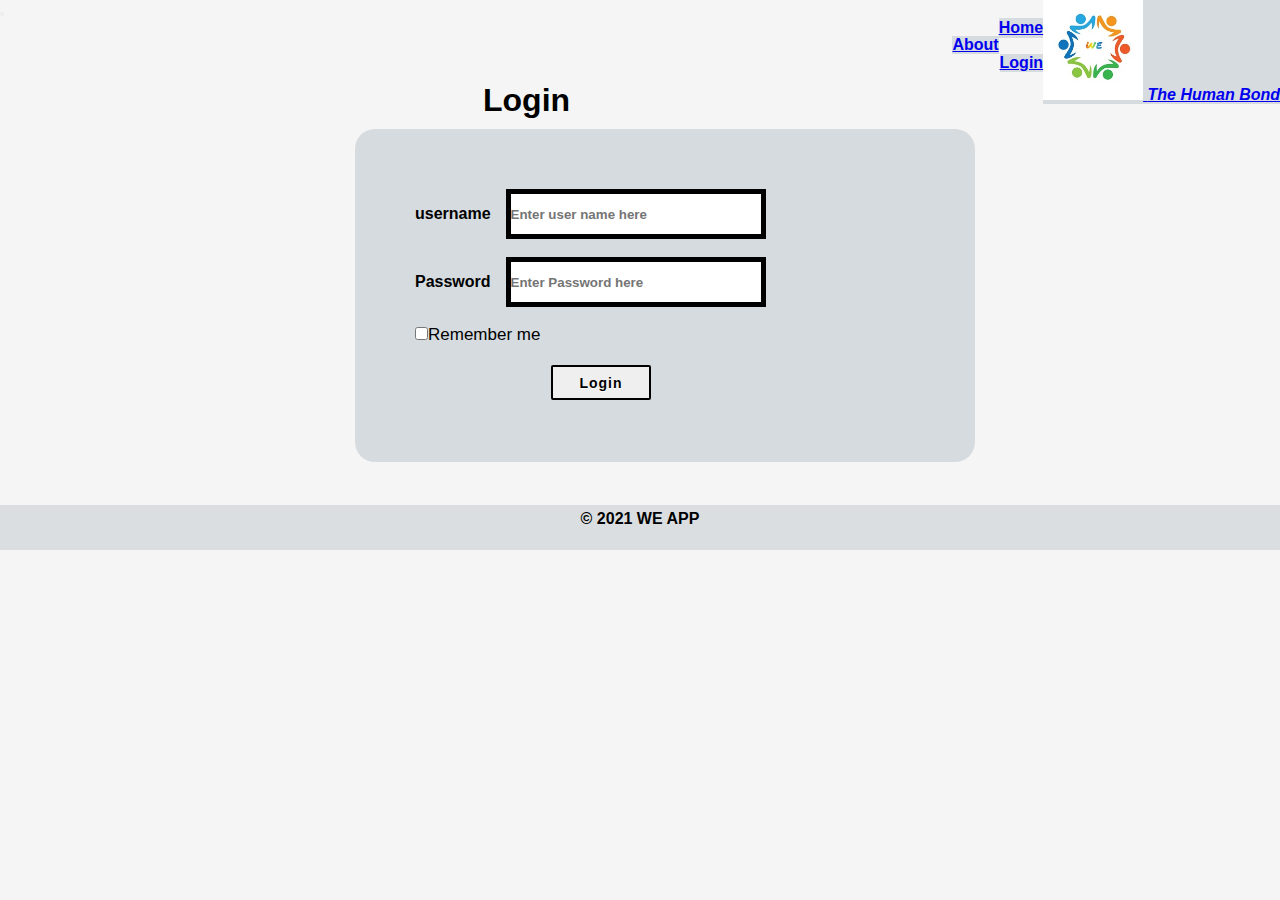
<file: login.html>
<!DOCTYPE html>
<html lang="en">
<head>
    <meta charset="UTF-8">
    <meta http-equiv="X-UA-Compatible" content="IE=edge">
    <meta name="viewport" content="width=device-width, initial-scale=1.0">
    <script src="https://cdn.jsdelivr.net/npm/bootstrap@5.0.0-beta2/dist/js/bootstrap.bundle.min.js" integrity="sha384-b5kHyXgcpbZJO/tY9Ul7kGkf1S0CWuKcCD38l8YkeH8z8QjE0GmW1gYU5S9FOnJ0" crossorigin="anonymous"></script>
<script src="https://cdn.jsdelivr.net/npm/@popperjs/core@2.6.0/dist/umd/popper.min.js" integrity="sha384-KsvD1yqQ1/1+IA7gi3P0tyJcT3vR+NdBTt13hSJ2lnve8agRGXTTyNaBYmCR/Nwi" crossorigin="anonymous"></script>
<script src="https://cdn.jsdelivr.net/npm/bootstrap@5.0.0-beta2/dist/js/bootstrap.min.js" integrity="sha384-nsg8ua9HAw1y0W1btsyWgBklPnCUAFLuTMS2G72MMONqmOymq585AcH49TLBQObG" crossorigin="anonymous"></script>
<link rel="stylesheet" href="https://cdn.jsdelivr.net/npm/bootstrap@4.5.3/dist/css/bootstrap.min.css" integrity="sha384-TX8t27EcRE3e/ihU7zmQxVncDAy5uIKz4rEkgIXeMed4M0jlfIDPvg6uqKI2xXr2" crossorigin="anonymous"> 
    <link rel="stylesheet" href="css/login.css">
    <title>WE APP</title>
    <style>
          footer{
    background-color:#DADEE1; 
    color:black;
    height: 2.5em;
    text-align: center;

}
    </style>
</head>
<body>
   <!-- navbar starts here -->
<header>
  <nav class="navbar navbar-expand-lg navbar-light bg-light color: #D6DBDF">
    <div class="container-fluid">
      <a class="navbar-brand" href="index.html">
      <img src="images/logo.jpg" alt="pic" width="100" height="100"><strong><i> <b> The Human Bond</b> </i></strong>
      </a>
    </div>
    <button class="navbar-toggler" type="button" data-toggle="collapse" data-target="#navbarNav" aria-controls="navbarNav" aria-expanded="false" aria-label="Toggle navigation">
    <span class="navbar-toggler-icon"></span>
    </button>
    <div class="collapse navbar-collapse" id="navbarNav">
      <ul class="navbar-nav">
          <li class="nav-item active">
            <a class="nav-link" href="index.html"><strong>Home</strong><span class="sr-only"></span></a>
          </li>
          <li class="nav-item">
            <a class="nav-link" href="about.html"><strong>About</strong></a>
          </li>
          <li class="nav-item">
            <a class="nav-link" href="login.html"><strong>Login</strong></a>
          </li>
        </ul>
      </div>
    </nav>
  </header>        
<!-- Navbar Ends -->
      <!-- form starts here -->
    
      <form action="modules.html" onsubmit="return formvalidate()">
        <h1>Login</h1>
        <div id="main">
            <div class="h-tag">
                <div class="login">
        <table cellspacing="2" align="center" cellpadding="8" border="0">
          <label ><b>username</b></label>
          <input type="text" name="Uname" class="tb"  placeholder="Enter user name here" id="username" >
          <br>
          <br>
          <label><b>Password</b></label>
          <input type="password" name="pass" class="tb" placeholder="Enter Password here" id="password"  >
          <br>
          <br>
          <input type="checkbox" id="check">    
          <span>Remember me</span>  
        <label for="error" id="error"></label>
        <td>
            <input type="submit" value="Login" class="btn" onClick="login()" /></td>
        <br>
        <br>
    </table>
</div>
</div>
</div>
  </form>
  
<!-- form ends here -->
<br>
<br>
<br>
<br>
<br>
<br>
<br>



      <footer>
        <div class = "copy">
         <h4 >© 2021 WE APP</h4>
        </div> 
      </footer>

      <script src="js/login.js"></script> 
    
</body>
</html>
</file>
<file: css/login.css>
*{
    padding: 0;
    margin: 0;
}
.login{  
    width: 500px;  
    margin: auto;   
    padding: 60px;  
    background:#D6DBDF ;  
    border-radius: 20px ; 
     
      
}  
h1{  
    text-align: center;  
    color: black;  
    padding: 10px;  
}  
body
{
  margin:0px; 
  background-color:whitesmoke; 
  color:black;
   font-family:Arial, Helvetica, sans-serif;
}
#main
{
  width:600px;
   height:250px;
    margin-left:auto;
     margin-right:auto;
      border-radius:8px; 
      padding-left:30px; 
      /* margin-top:10px; */
  border-top:3px
}
#main table
{
  font-family:"Comic Sans MS", cursive;
} 

#main .tb
{
 height:40px; 
 width:250px;
  border:5px solid black;
   color:black; 
   font-weight:bold; 
   margin-left: 15px; 
}


#main .btn
{
 width:100px; 
 height:35px; 
 outline:none;  
 font-weight:bold; 
 border:2px solid black;
  text-shadow: 0px 0.5px 0.5px #fff;	
 border-radius: 2px; 
 font-weight: 600;
  color: black; 
  letter-spacing: 1px; 
  font-size:14px;
   -webkit-transition: 1s; 
   -moz-transition: 1s;
    transition: 1s;
    margin-left: 134px;
}

#main .btn:hover
{
 background-color:black; 
 outline:none;
   border-radius: 2px; color:#f1f1f1; 
   border:1px solid #f1f1f1;
}
span{  
    color: black;  
    font-size: 17px;  
}  
a{  
    float: right;  
    background-color:#D6DBDF;  
}
footer{
    background-color:#D6EAF8;
    color:black;
    height: 2.5em;
    text-align: center;
    padding-top: 5px;

}
</file>
